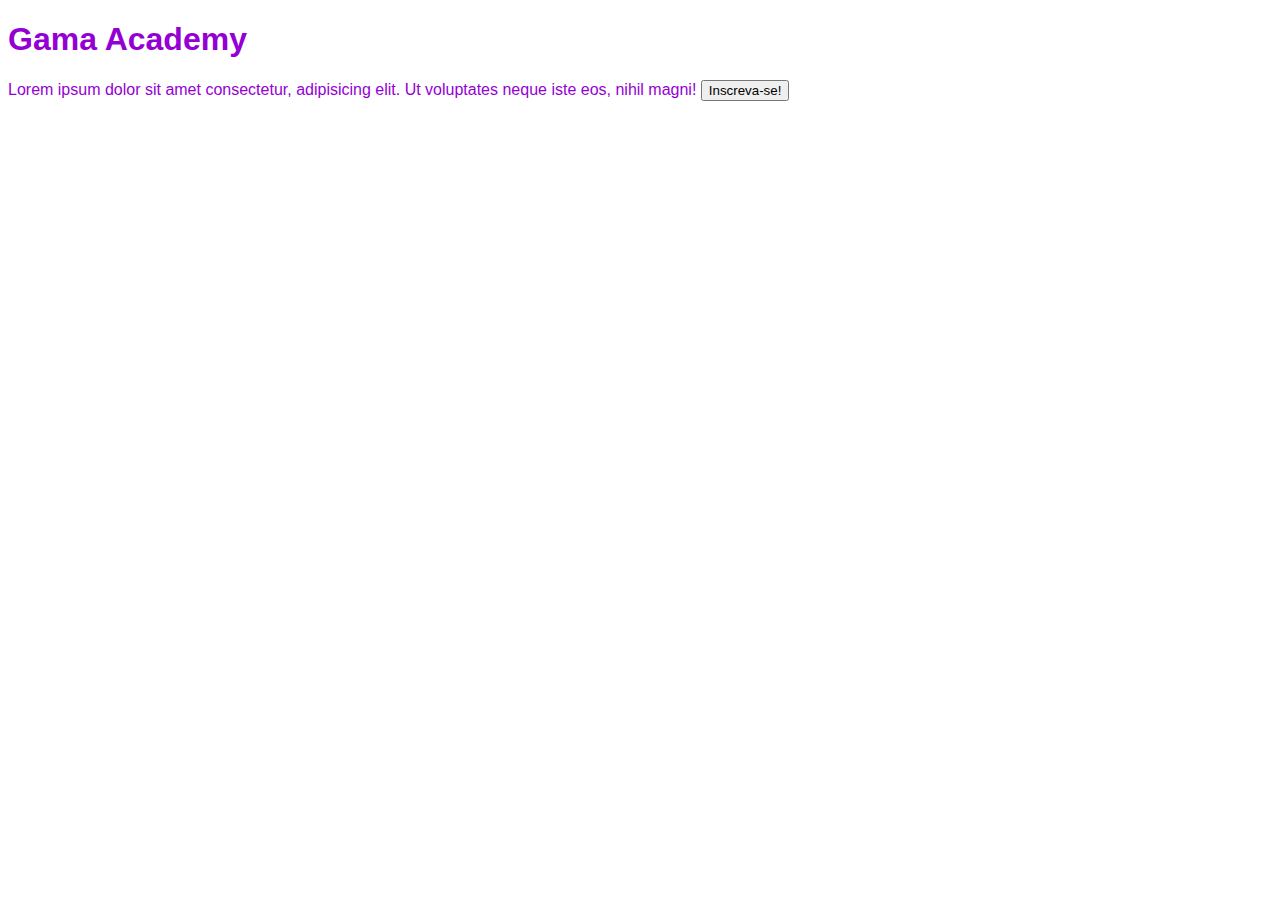
<file: index.html>
<!DOCTYPE html>
<html lang="en">

<head>
  <meta charset="UTF-8">
  <meta http-equiv="X-UA-Compatible" content="IE=edge">
  <meta name="viewport" content="width=device-width, initial-scale=1.0">
  <title>Gama Academy</title>
</head>

<body>
  <h1> Gama Academy </h1>
  <span>Lorem ipsum dolor sit amet consectetur, adipisicing elit. Ut voluptates neque iste eos, nihil magni! </span>
  <button> Inscreva-se! </button>
  <style>
    body {
      font-family: Verdana, Geneva, Tahoma, sans-serif;
    }

    h1,
    span {
      color: darkviolet;
    }
  </style>
</body>

</html>
</file>
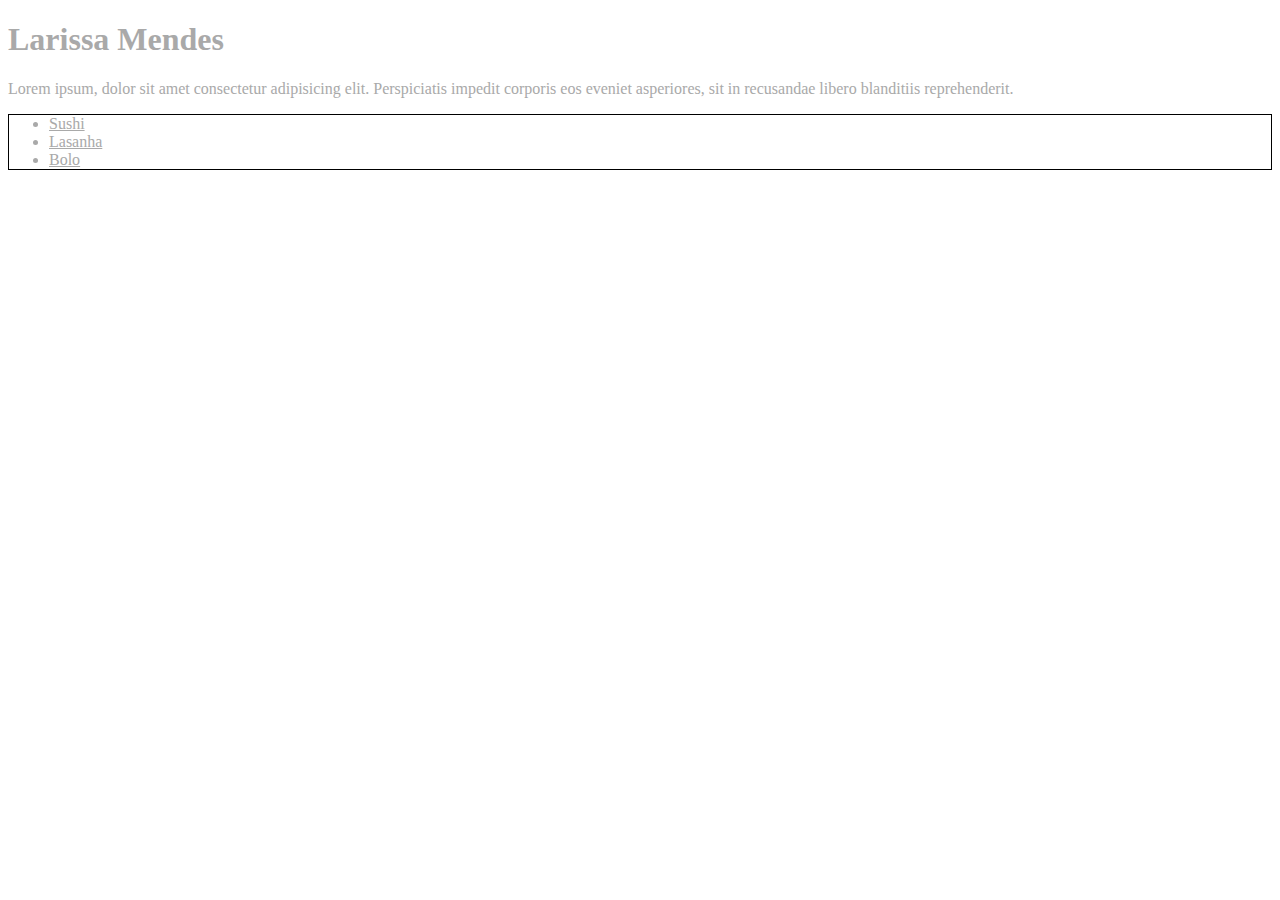
<file: larissa.html>
<!DOCTYPE html>
<html lang="en">

<head>
  <meta charset="UTF-8">
  <meta http-equiv="X-UA-Compatible" content="IE=edge">
  <meta name="viewport" content="width=device-width, initial-scale=1.0">
  <link rel="stylesheet" href="estilo.css">
  <title>Larissa Mendes</title>
</head>

<body>
  <h1> Larissa Mendes </h1>
  <p>Lorem ipsum, dolor sit amet consectetur adipisicing elit. Perspiciatis impedit corporis eos eveniet asperiores, sit in recusandae libero blanditiis reprehenderit. </p>
  <ul>
    <li>Sushi</li>
    <li>Lasanha </li>
    <li>Bolo </li>

  </ul>

</body>

</html>
</file>
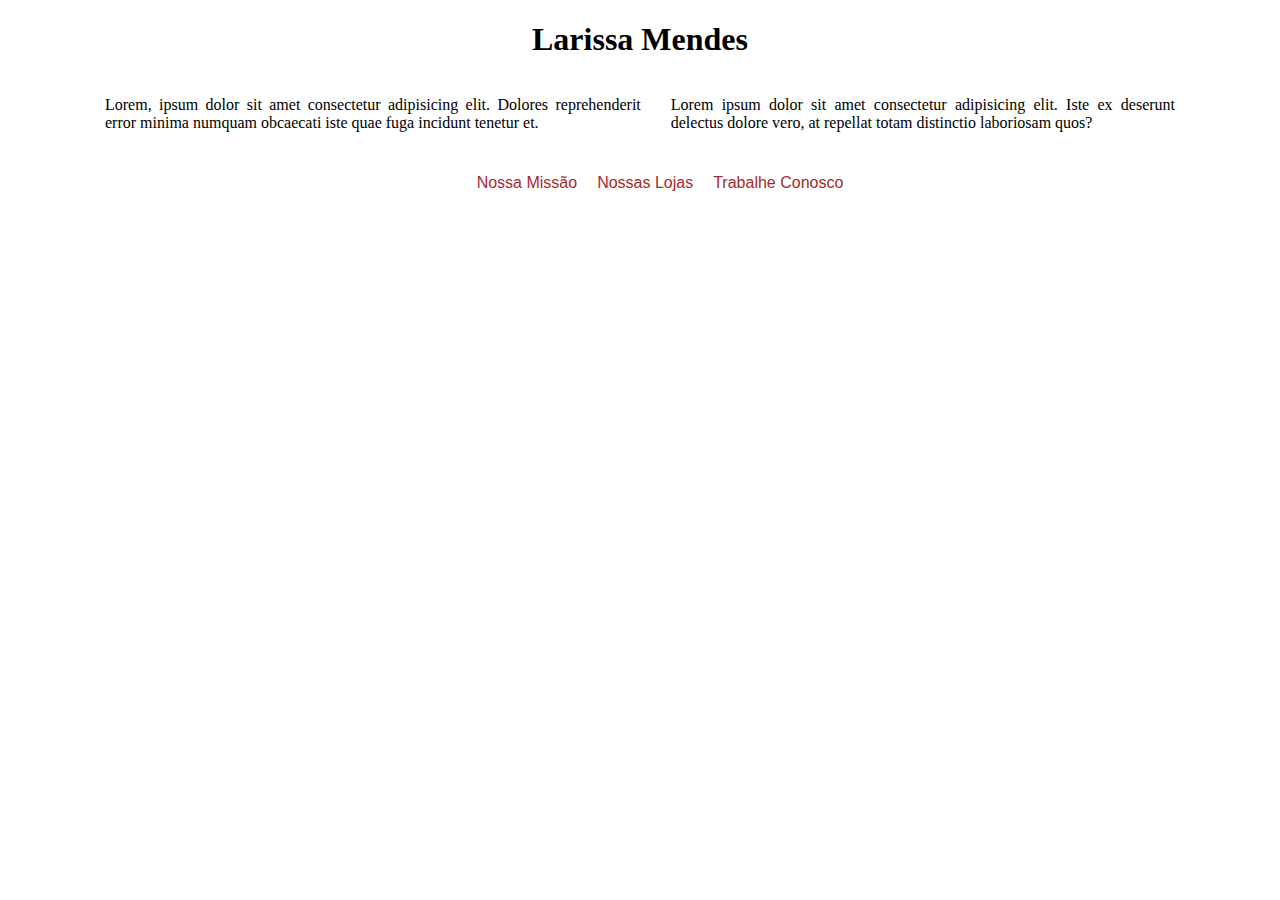
<file: propriedadesex.html>
<!DOCTYPE html>
<html lang="en">

<head>
  <meta charset="UTF-8">
  <meta http-equiv="X-UA-Compatible" content="IE=edge">
  <meta name="viewport" content="width=device-width, initial-scale=1.0">
  <link rel="stylesheet" href="estilo3.css">
  <title>Larissa</title>
</head>

<body>
  <h1> Larissa Mendes</h1>
  <div class="container">
    <p> Lorem, ipsum dolor sit amet consectetur adipisicing elit. Dolores reprehenderit error minima numquam obcaecati iste quae fuga incidunt tenetur et.</p>
    <p> Lorem ipsum dolor sit amet consectetur adipisicing elit. Iste ex deserunt delectus dolore vero, at repellat totam distinctio laboriosam quos?</p>
  </div>
  <footer>
    <ul class="lista_footer">
      <a href="">
        <li>Nossa Missão</li>
      </a>
      <a href="">
        <li>Nossas Lojas</li>
      </a>
      <a href="">
        <li>Trabalhe Conosco</li>
      </a>
    </ul>
  </footer>
</body>

</html>
</file>
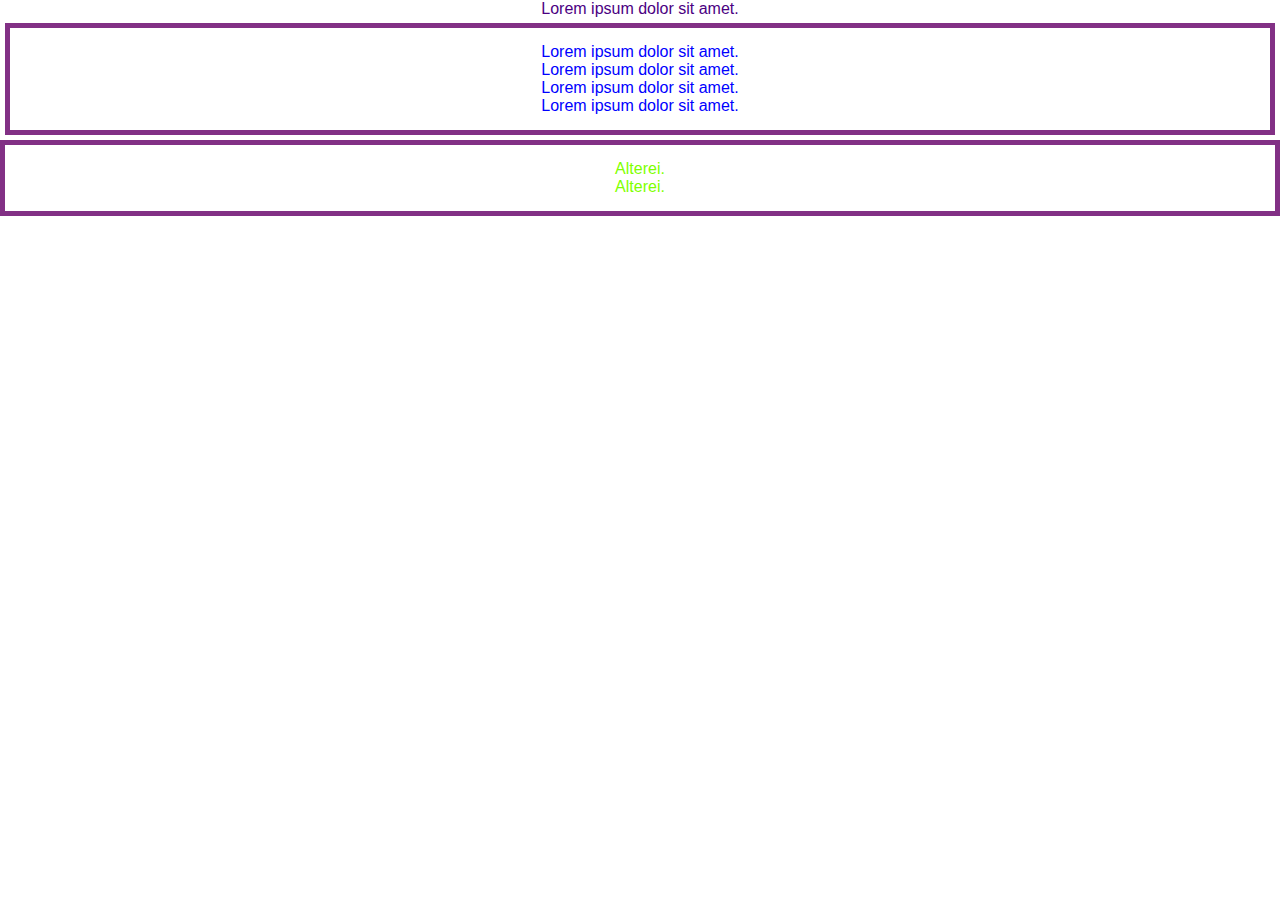
<file: seletores.html>
<!DOCTYPE html>
<html lang="en">

<head>
  <meta charset="UTF-8">
  <meta http-equiv="X-UA-Compatible" content="IE=edge">
  <meta name="viewport" content="width=device-width, initial-scale=1.0">
  <link rel="stylesheet" href="estilo4.css">
  <title>Seletores</title>
</head>

<body>
  <div class="navigation">
    <nav>
      <span>Lorem ipsum dolor sit amet. </span>
    </nav>
  </div>

  <div id="primeiro">
    <p> Lorem ipsum dolor sit amet.</p>
    <p> Lorem ipsum dolor sit amet.</p>
    <p> Lorem ipsum dolor sit amet.</p>
    <p> Lorem ipsum dolor sit amet.</p>
  </div>
  <div class="segundo">
    <p> Alterei.</p>
    <p> Alterei.</p>
    <div style="display:none">
      <p> Lorem ipsum dolor sit amet.</p>
      <p> Lorem ipsum dolor sit amet.</p>

    </div>
  </div>
</body>

</html>
</file>
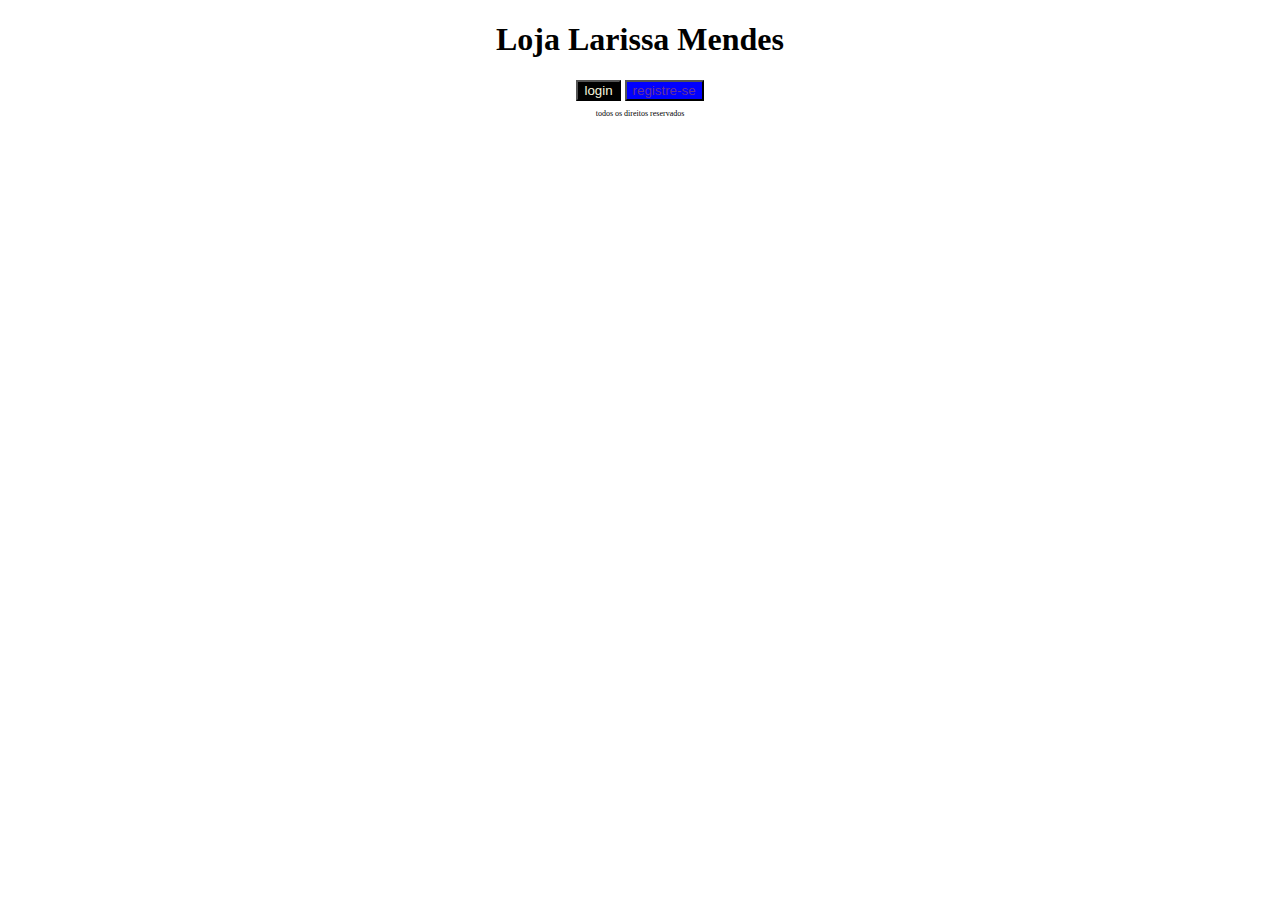
<file: tagseid.html>
<!DOCTYPE html>
<html lang="en">

<head>
  <meta charset="UTF-8">
  <meta http-equiv="X-UA-Compatible" content="IE=edge">
  <meta name="viewport" content="width=device-width, 
  initial-scale=1.0">
  <link rel="stylesheet" href="estilo2.css">
  <title>Larissa</title>
</head>

<body>
  <h1> Loja Larissa Mendes</h1>

  <div>
    <button id="login">login</button>
    <button id="registro"> registre-se</button>
    <!-- id pra pegar no css tem que colocae # e class tem que colocar ponto . -->
  </div>

  <div class="copy">
    <p> todos os direitos reservados</p>
  </div>
</body>

</html>
</file>
<file: estilo.css>
body {
  color: darkgray;
}

li {
  text-decoration: underline;
}

ul {
  border: 1px solid black;
}
</file>
<file: estilo3.css>
body {
  text-align: center;
}
.container {
  max-width: 1100px;
  margin: 0 auto;
  display: flex;
}

p {
  text-align: justify;
  padding: 0 15px;
}
.lista_footer {
  list-style: none;

  display: flex;
  justify-content: center;
}
a {
  text-decoration: none;
  padding: 10px;
  color: brown;
  font-family: Verdana, Geneva, Tahoma, sans-serif;
}
</file>
<file: estilo4.css>
/* o asteristico seleciona tudo de uma págima html */
* {
  color: blue;
  font-family: Verdana, Geneva, Tahoma, sans-serif;
  text-align: center;
  margin: 0;
}

#primeiro {
  border: 1px solid green;
  margin: 30px;
}
.segundo {
  border: 5px solid rgb(130, 48, 133);
  padding: 15px;
}
#primeiro,
.segundo .navigation {
  border: 5px solid rgb(130, 48, 133);
  padding: 15px;
  margin: 5px;
}
nav span {
  color: indigo;
  cursor: pointer;
  transition: 300ms;
}
nav span:hover {
  text-decoration: underline;
  color: coral;
  background-color: darkorange;
}
.segundo > p {
  color: chartreuse;
}
</file>
<file: estilo2.css>
/* tags */
body {
  text-align: center;
}
/* IDs*/
#login {
  background-color: black;
  color: beige;
}
#registro {
  background-color: blue;
  color: rebeccapurple;
}
/*classes */
.copy {
  font-size: 8px;
}
</file>
